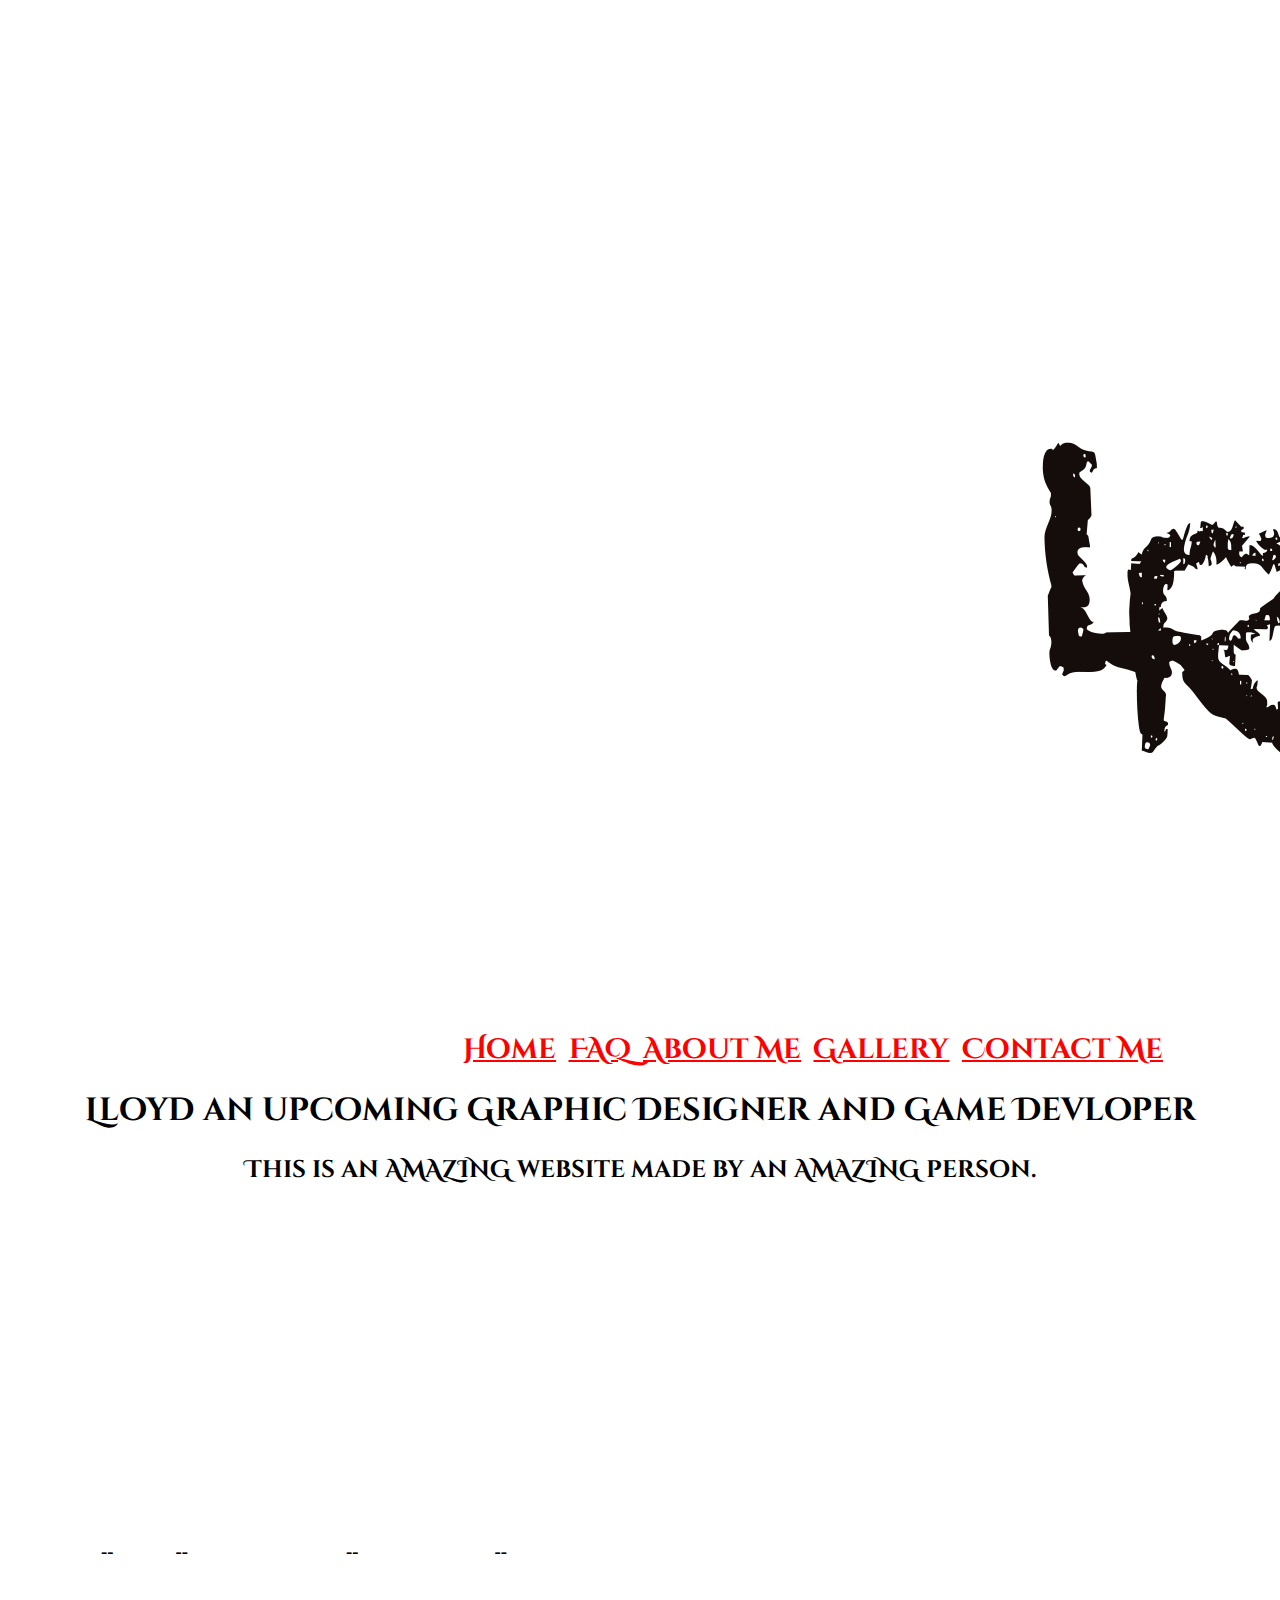
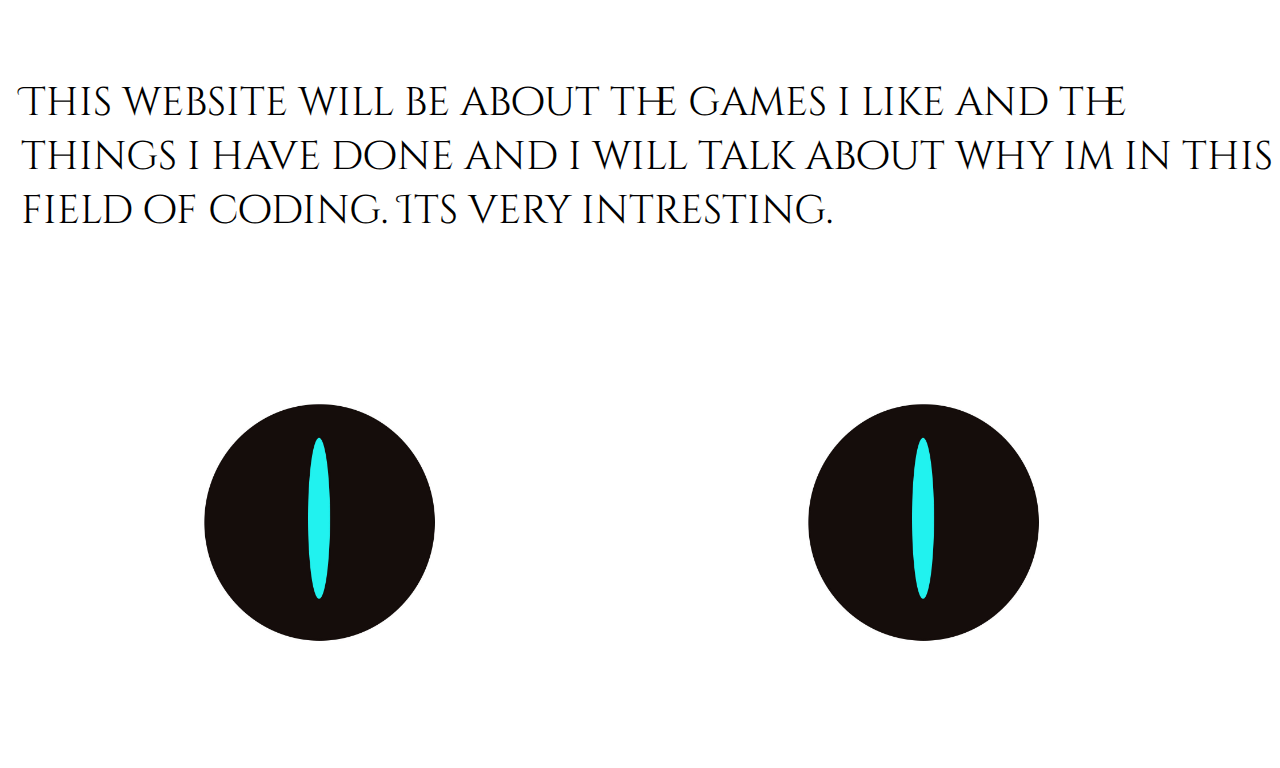
<file: final2400/index.html>
<!DOCTYPE html>
<html>
<head>
	<title>Lloyd Rickman</title>
	<link href="https://fonts.googleapis.com/css?family=Cinzel+Decorative" rel="stylesheet">
	<link rel="stylesheet" type="text/css" href="css/styles.css">
	<link rel="stylesheet" href="https://cdnjs.cloudflare.com/ajax/libs/font-awesome/4.7.0/css/font-awesome.min.css">
	

</head>

<body>
	<img id="logo" src="images/logo.png">
	
<h3><a href="index.html">Home</a>--<a href="templates/second.html">FAQ</a>--<a href="templates/third.html">About Me</a>--<a href="templates/gallery.html">Gallery</a>--<a href="templates/contactme.html">Contact Me</a></h3>
<h1>Lloyd an upcoming Graphic Designer and Game Devloper</h1>
	<h2>This is an AMAZING website made by an AMAZING person.</h2>
	
    
    
    <p>This website will be about the games i like and the things i have done and i will talk about why im in this field of coding. Its very intresting.</p>
    
    <img id="eye" src="images/eye.jpg">
    <img id="eye" src="images/eye.jpg">
    
</body>
</html>
</file>
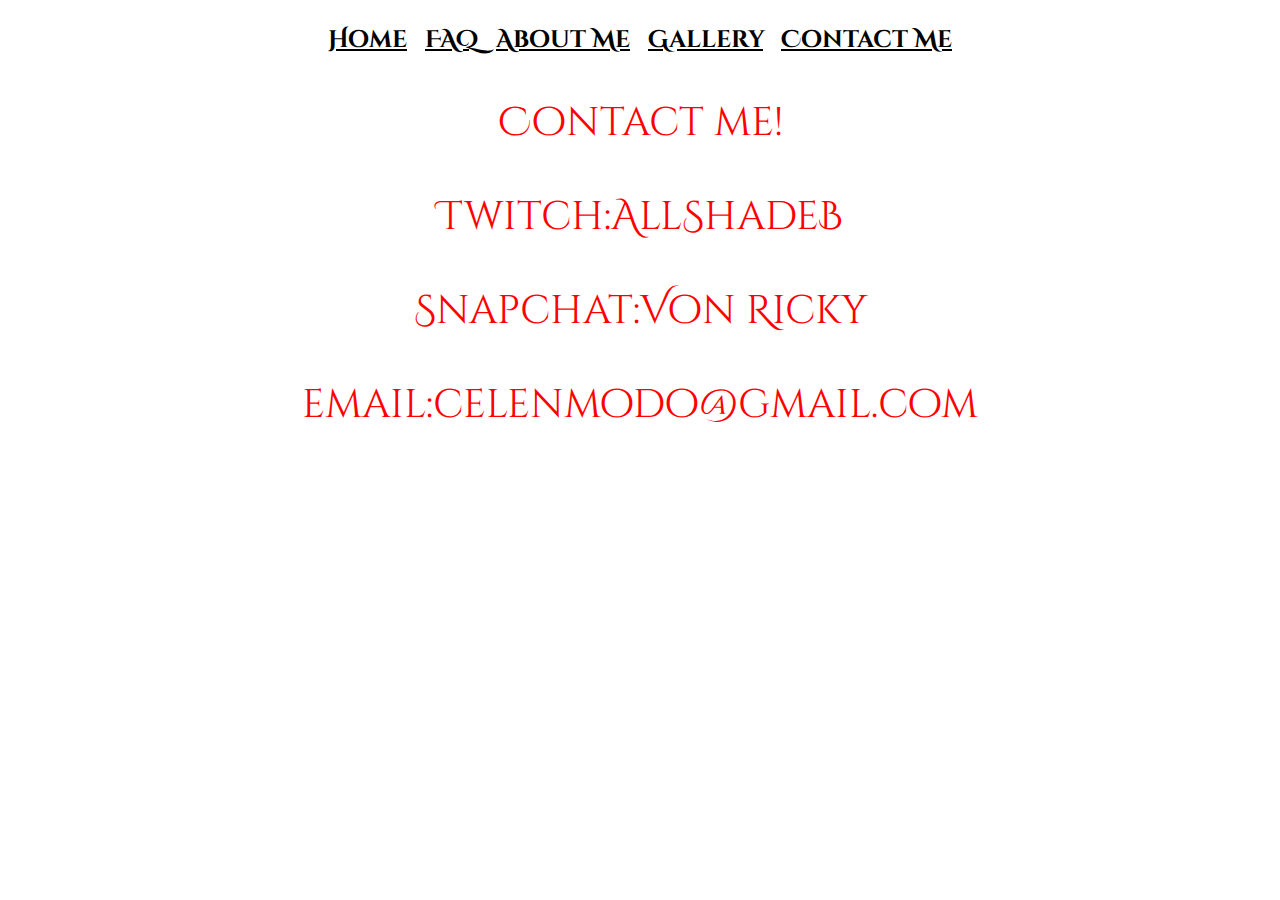
<file: final2400/templates/contactme.html>
<!DOCTYPE html>
<html>

<head>
   
    <title>Gallery</title>
	<link href="https://fonts.googleapis.com/css?family=Cinzel+Decorative" rel="stylesheet">
	<link rel="stylesheet" type="text/css" href="../css/contactme.css">
	<link rel="stylesheet" href="https://cdnjs.cloudflare.com/ajax/libs/font-awesome/4.7.0/css/font-awesome.min.css">
    <body>
    <h3><a href="../index.html">Home</a>--<a href="second.html">FAQ</a>--<a href="third.html">About Me</a>--<a href="gallery.html">Gallery</a>--<a href="contactme.html">Contact Me</a></h3>
        
        <p>Contact me!</p>
        <p>Twitch:AllShadeB</p>
        <p>Snapchat:Von Ricky</p>
        <p>email:celenmodo@gmail.com</p>
</file>
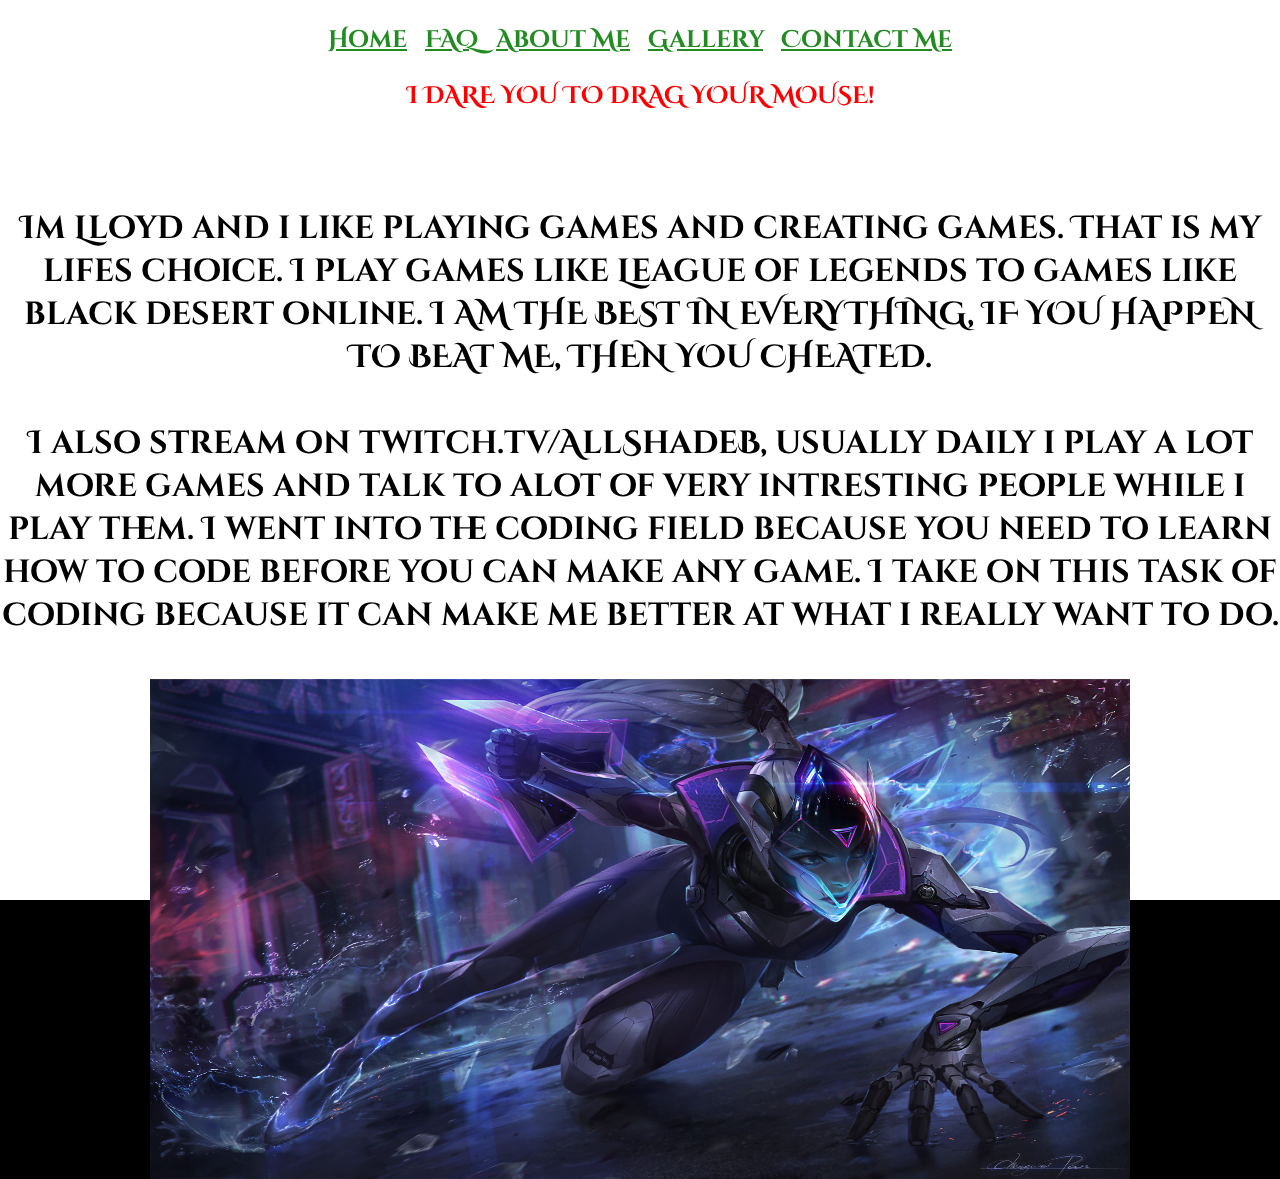
<file: final2400/templates/second.html>
<!DOCTYPE html>
<html>
<head>
    <meta name="viewport" width=device-width, initial-scale=1.0, maximum-scale=1.0, user-scalable=0>
	<title>League of legends Top Laners</title>
	<link href="https://fonts.googleapis.com/css?family=Cinzel+Decorative" rel="stylesheet">
	<link rel="stylesheet" type="text/css" href="../css/second.css">
	<link rel="stylesheet" href="https://cdnjs.cloudflare.com/ajax/libs/font-awesome/4.7.0/css/font-awesome.min.css">
	<style> body {padding: 0; margin: 0;} </style>
    <script src="../p5.min.js"></script>
    <script src="../addons/p5.dom.min.js"></script>
    <script src="../addons/p5.sound.min.js"></script>
    <script src="sketch.js"></script>
</head>
<body>

<h3><a href="../index.html">Home</a>--<a href="second.html">FAQ</a>--<a href="third.html">About Me</a>--<a href="gallery.html">Gallery</a>--<a href="contactme.html">Contact Me</a></h3>
<h2>I DARE YOU TO DRAG YOUR MOUSE!</h2>
    <br>
    <br>
    <br>
    <h1>Im Lloyd and i like playing games and creating games. That is my lifes choice. I play games like League of legends to games like black desert online. I AM THE BEST IN EVERYTHING, IF YOU HAPPEN TO BEAT ME, THEN YOU CHEATED.</h1>
    
    <h4>I also stream on twitch.tv/AllShadeB, usually daily i play a lot more games and talk to alot of very intresting people while i play them. I went into the coding field because you need to learn how to code before you can make any game. I take on this task of coding because it can make me better at what i really want to do.</h4>
    <img id="vayne" src="../images/vayne.jpg" alt="girl with robot suit sliding on one leg" class="center">
</body>
</html>
</file>
<file: final2400/css/styles.css>
h1{
	font-family: 'Cinzel Decorative', cursive;
	color: black;
	text-align: center;
	position: relative;
	bottom: 500px;
}
h2{
	font-family: 'Cinzel Decorative', cursive;
	color: black;
	text-align: center;
	position: relative;
	bottom: 500px;
}
a{
    font-family: 'Cinzel Decorative', cursive;
	color: red;
	position: relative;
	bottom: 500px;
    left: 36%;
    font-size: 150%;
    
    
}



}
h3{
	font-family: 'Cinzel Decorative', cursive;
	color: white;
	
	font-size: 150%;
	position: relative;
	bottom: 500px;
}
p{
    font-family: 'Cinzel Decorative', cursive;
	color: black;
	position: relative;
	bottom: 50px;
    left: 1%; 
    font-size: 250%;
    
}



#logo{
background-color: transparent;
    position: relative;
    bottom: -10%;
    right: -10%;
    background-repeat: no-repeat no-repeat;
}

#eye{
    width: 600px;
    position: relative;
    background-color: black;
    animation-name: example;
    animation-duration: 3s;
    animation-iteration-count: infinite
}
@keyframes example {
    0%   { left:0px; right:0px;}
    25%  { left:200px; right:0px;}
    50%  { left:200px; right:200px;}
    75%  { left:0px; right:200px;}
    100% { left:0px; right:0px;}
}
#eye2{
    width: 600px;
    position: relative;
    background-color: black;
    animation-name: example;
    animation-duration: 3s;
    animation-iteration-count: infinite
}
@keyframes example {
    0%   { left:0px; right:0px;}
    25%  { left:0px; right:200px;}
    50%  { left:200px; right:200px;}
    75%  { left:200px; right:0px;}
    100% { left:0px; right:0px;}
}

a:hover{
    background: black;
}
</file>
<file: final2400/css/contactme.css>
h1{
	font-family: 'Cinzel Decorative', cursive;
	color: red;
	text-align: center;
    font-size: 400%;
    
}
h2{
	font-family: 'Cinzel Decorative', cursive;
	color: red;
	text-align: center;
     top: auto;
	font-size: 250%
}

h3{
	font-family: 'Cinzel Decorative', cursive;
	color: white;
	text-align: center;
	font-size: 150%;
}


a{
	color: black;
    
}
p{
   font-family: 'Cinzel Decorative', cursive;
	color: red;
	text-align: center;
     top: auto;
	font-size: 250% 
}
</file>
<file: final2400/css/second.css>
body{
    background-color: black;
}
h1{
	font-family: 'Cinzel Decorative', cursive;
	color: black;
	text-align: center;
}
h2{
	font-family: 'Cinzel Decorative', cursive;
	color: red;
	text-align: center;
}
h3{
	font-family: 'Cinzel Decorative', cursive;
	color: white;
	text-align: center;
	font-size: 150%;
}
h4{
    font-family: 'Cinzel Decorative', cursive;
	color: black;
	text-align: center;
    font-size: 200%;
}
a{
	color: forestgreen;
}
#vayne{
    height: 500px;
        width:980px;
}
.center{
    display: block;
    margin-left: auto;
    margin-right: auto;
    width: 50%;
}
</file>
